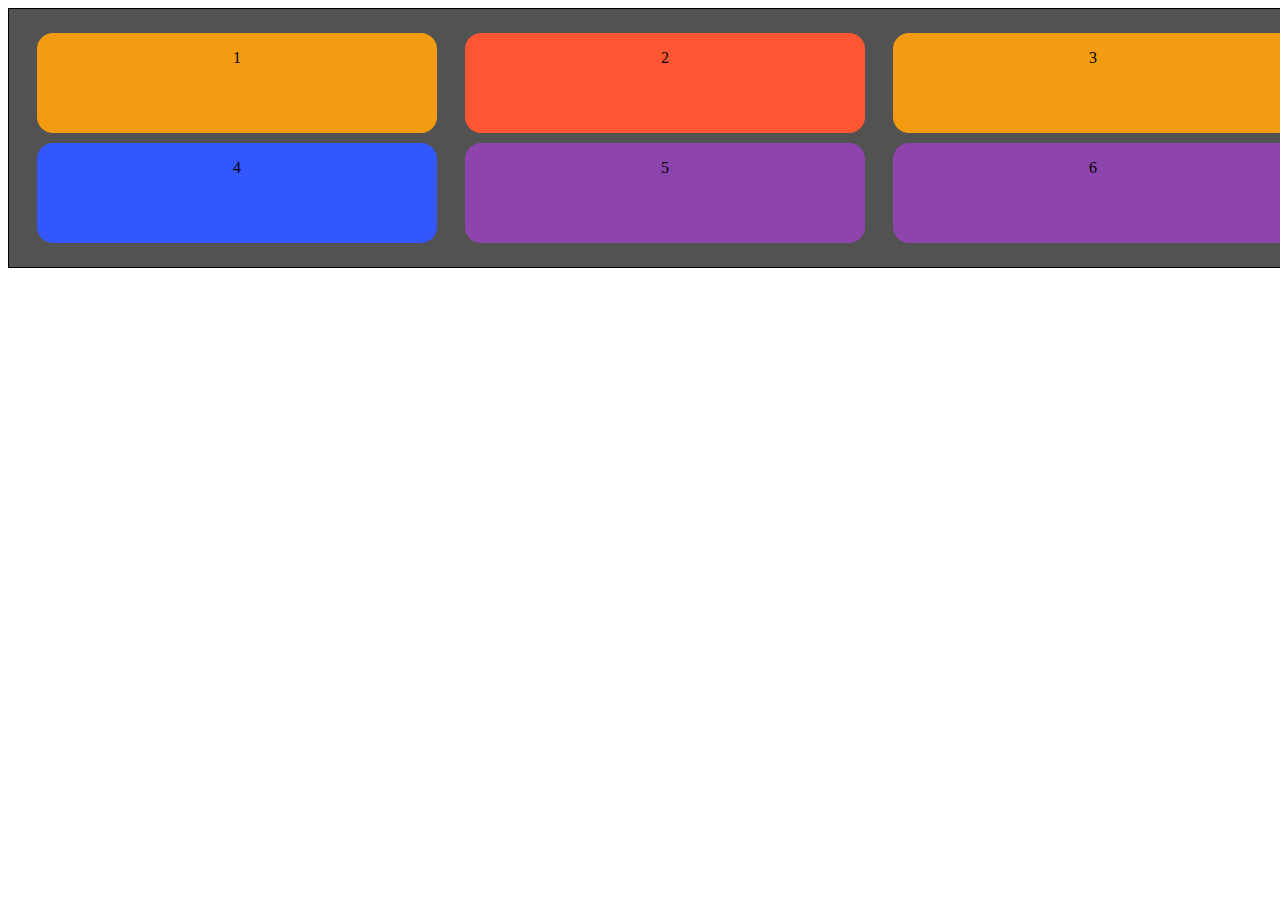
<file: flexbox/index.html>
<!DOCTYPE html>
<html lang="en">
<head>
    <meta charset="UTF-8">
    <meta name="viewport" content="width=device-width, initial-scale=1.0">
    <link rel="stylesheet" href="style.css">
    <title>Document</title>
</head>
<body>
    <div class="container">
        <div class="odd"><p>1</p></div>
        <div><p>2</p></div>
        <div><p>3</p></div>
        <div><p>4</p></div>
        <div><p>5</p></div>
        <div class="even"><p>6</p></div>
    </div>

    <script src="file.js"></script>
</body>
</html>
</file>
<file: flexbox/style.css>
*, **::before, *::after{
    margin: 0;
    padding: 0;
    box-sizing: border-box;
    }

.container div {

  
    margin: auto;
    width: 400px;
    height: 100px;
    border-radius: 1rem;

    text-align: center;

}

.container{
    width: 100%;
    border: 1px solid black;
    padding: 1.5rem;
    background-color: #525252;
    display: flex;
    gap: 10px 20px;
    justify-content: flex-start;
    flex-direction: row;
    flex-wrap: wrap;

}
</file>
